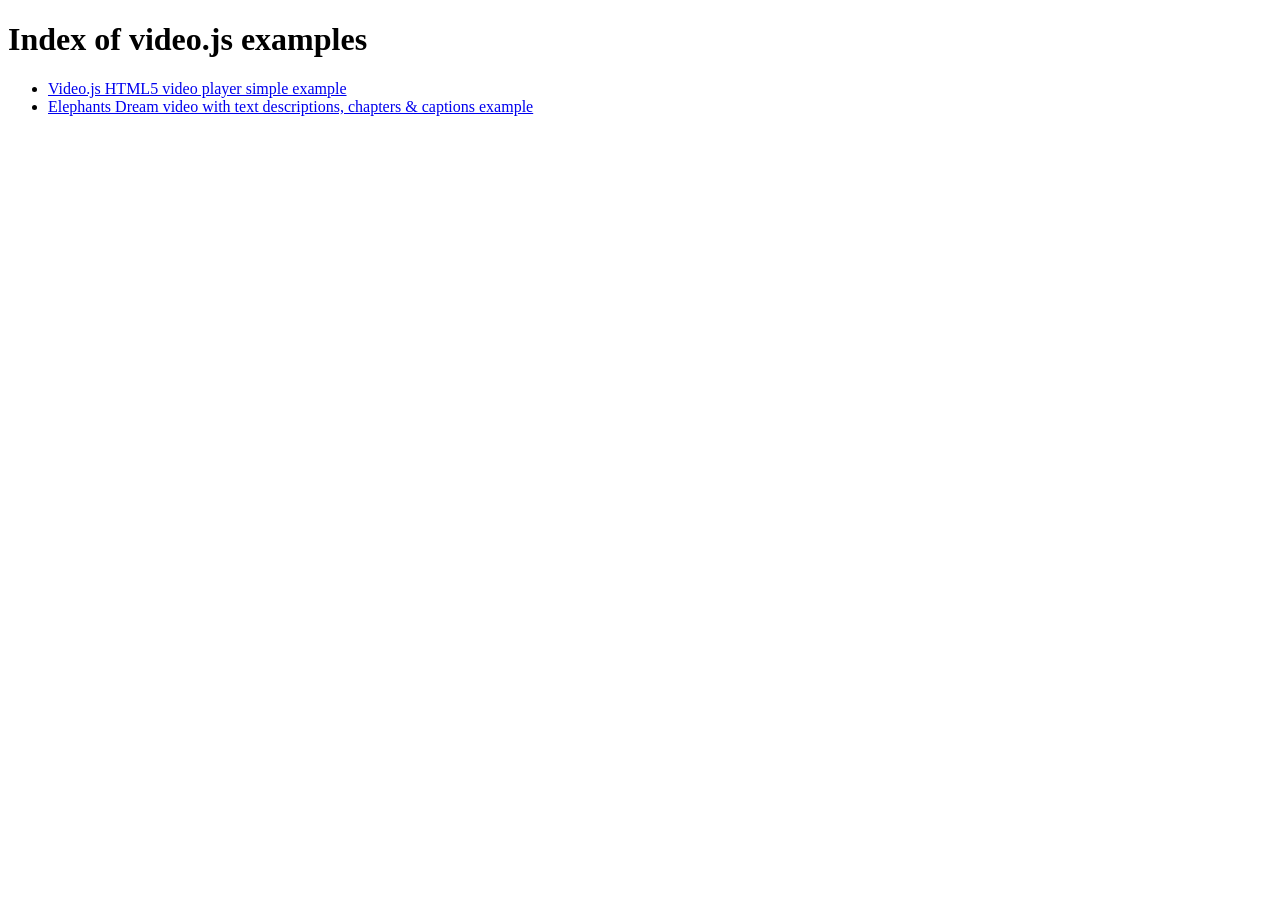
<file: audio-rnd/video-js/docs/examples/index.html>
<!DOCTYPE html>
<html lang="en">

<head>
  <meta charset="utf-8" />
  <title>Index of video.js examples</title>
</head>
<body>

  <h1>Index of video.js examples</h1>
  <ul>
    <li><a href="simple-embed">Video.js HTML5 video player simple example</a></li>
    <li><a href="elephantsdream">Elephants Dream video with text descriptions, chapters &amp; captions example</a></li>
  </ul>

</body>

</html>
</file>
